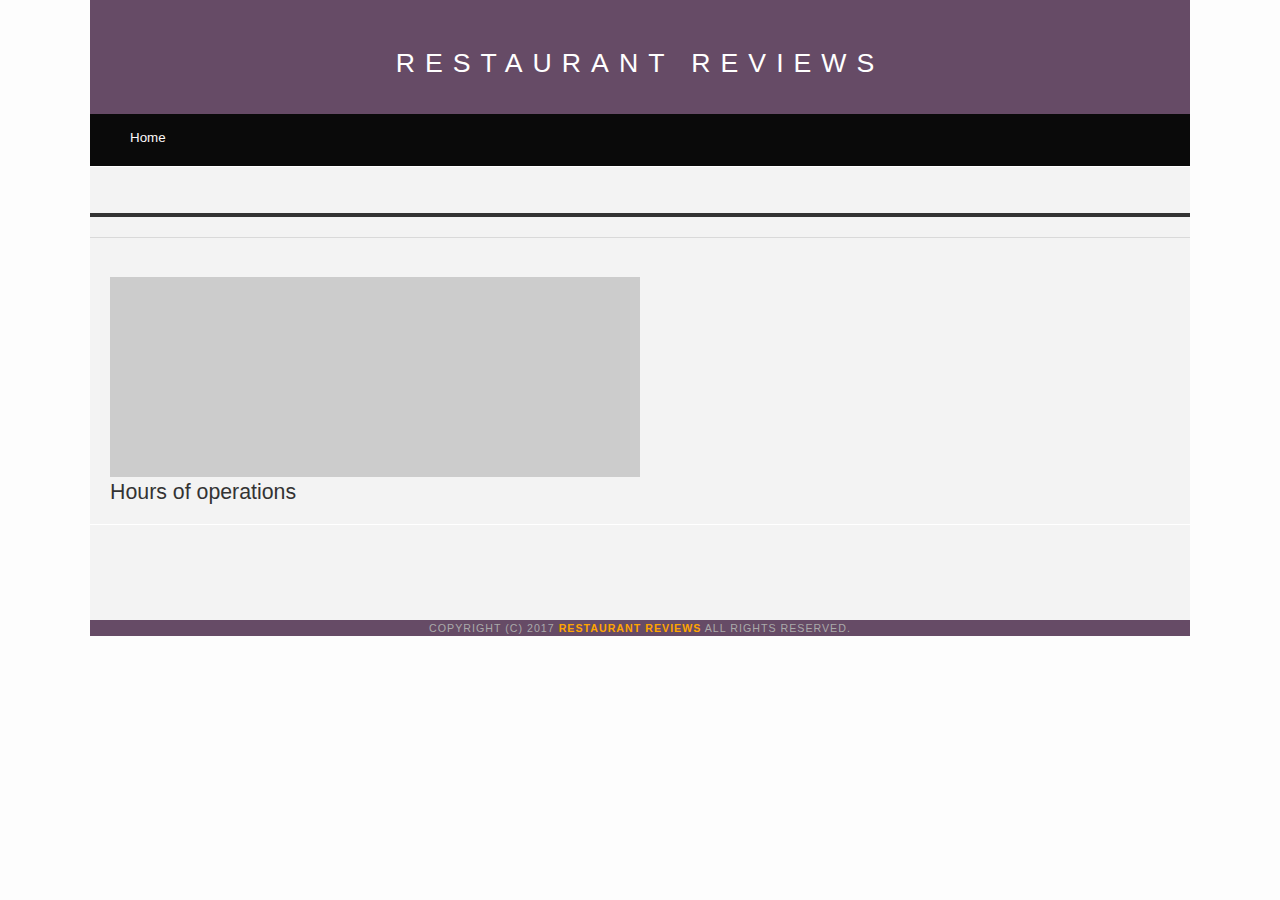
<file: restaurant.html>
<!DOCTYPE html>
<html>

<head>
  <!-- Normalize.css for better cross-browser consistency -->
  <link rel="stylesheet" src="//normalize-css.googlecode.com/svn/trunk/normalize.css" />
  <!-- Main CSS file -->
  <link rel="stylesheet" href="css/styles.css" type="text/css">
  <link rel="stylesheet" href="https://unpkg.com/leaflet@1.3.1/dist/leaflet.css" integrity="sha512-Rksm5RenBEKSKFjgI3a41vrjkw4EVPlJ3+OiI65vTjIdo9brlAacEuKOiQ5OFh7cOI1bkDwLqdLw3Zg0cRJAAQ==" crossorigin=""/>
  <title>Restaurant Info</title>
</head>

<body class="inside">
  <!-- Beginning header -->
  <header>
    <!-- Beginning nav -->
    <nav>
      <h1><a href="/">Restaurant Reviews</a></h1>
    </nav>
    <!-- Beginning breadcrumb -->
    <ul id="breadcrumb" >
      <li><a href="/">Home</a></li>
    </ul>
    <!-- End breadcrumb -->
    <!-- End nav -->
  </header>
  <!-- End header -->

  <!-- Beginning main -->
  <main id="maincontent">
    <section id="restaurant-container">
      <h2 id="restaurant-name"></h1>
      <img id="restaurant-img">
      <p id="restaurant-cuisine"></p>
    </section>
    <section id="restaurant-address-and-hours">
     
      <p id="restaurant-address" aria-labelledby="restaurant-address-label"></p>
     <!--  <label id="restaurant-address-label" class="restaurant-info-label">address</label> -->
         <!-- Beginning map -->
    <section id="map-container" aria-labelledby="map-aria-description" role="application">
        <div id="map"></div>
      </section>
      <label id="map-aria-description" class="map-aria-description">Google Map Application</label>
      <!-- End map -->
     <div class="restaurant-hours-flex">
        <label id="restaurant-hours-label" class="restaurant-info-label">Hours of operations</label>
      <table id="restaurant-hours"  aria-labelledby="restaurant-hours-label"></table>
     
    </section>
    <!-- end restaurant -->
    <!-- Beginning reviews -->
    <section id="reviews-container">
      <ul id="reviews-list"></ul>
    </section>
    <!-- End reviews -->
  </main>
  <!-- End main -->

  <!-- Beginning footer -->
  <footer id="footer">
    Copyright (c) 2017 <a href="/"><strong>Restaurant Reviews</strong></a> All Rights Reserved.
  </footer>
  <!-- End footer -->
  <script src="https://unpkg.com/leaflet@1.3.1/dist/leaflet.js" integrity="sha512-/Nsx9X4HebavoBvEBuyp3I7od5tA0UzAxs+j83KgC8PU0kgB4XiK4Lfe4y4cgBtaRJQEIFCW+oC506aPT2L1zw==" crossorigin=""></script>
  <!-- Beginning scripts -->
  <!-- Database helpers -->
  <script type="text/javascript" src="js/dbhelper.js"></script>
  <!-- Main javascript file -->
  <script type="text/javascript" src="js/restaurant_info.js"></script>
  <script type="text/javascript" src="js/register.js"></script>
  <!-- Google Maps -->
 <!--  <script async defer src="https://maps.googleapis.com/maps/api/js?key=AIzaSyA_tKbW6A5pQ-eupxI56myUnHLqYCzOjKo&libraries=places&callback=initMap"></script> -->
  <!-- End scripts -->

</body>

</html>
</file>
<file: css/styles.css>
@charset "utf-8";
/* CSS Document */

body,td,th,p{
	font-family: Arial, Helvetica, sans-serif;
	font-size: 16pt;
	color: #333;
	line-height: 1.5;
}
body {
	background-color: #fdfdfd;
	margin: 0;
  position:relative;
  max-width: 1100px;
  margin-left: auto;
  margin-right: auto;
}
ul, li {
	font-family: Arial, Helvetica, sans-serif;
	font-size: 10pt;
	color: #333;
}
a {
	color: orange;
	text-decoration: none;
}
a:hover, a:focus {
	color: #3397db;
	text-decoration: none;
}
a img{
	border: none 0px #fff;
}
h1, h2, h3, h4, h5, h6 {
  font-family: Arial, Helvetica, sans-serif;
  margin: 0 0 20px;
}
article, aside, canvas, details, figcaption, figure, footer, header, hgroup, menu, nav, section {
	display: block;
}
#maincontent {
  background-color: #f3f3f3;
  min-height: 100%;
  display: flex;
  flex-direction: column;
}
#footer {
  background-color: #664b66;
  color: #aaa;
  font-size: 8pt;
  letter-spacing: 1px;
   text-align: center;
  text-transform: uppercase;
}
/* ====================== Navigation ====================== */
nav {
  width: 100%;
   background-color: #664b66;
  text-align:center;
}
nav h1 {
  margin: auto;
  padding: 25px 28px;
}
nav h1 a {
  color: #fff;
  font-size: 20pt;
  font-weight: 200;
  letter-spacing: 10px;
  text-transform: uppercase;
}
#breadcrumb {
    padding: 10px 40px 16px;
    list-style: none;
    background-color: #0a0a0a;
    font-size: 17px;
    margin: 0;
   /* width: calc(50% - 80px);*/
   max-width: 100%;
}

/* Display list items side by side */
#breadcrumb li {
    display: inline;
}

/* Add a slash symbol (/) before/behind each list item */
#breadcrumb li+li:before {
    padding: 8px;
    color: black;
    content: "/\00a0";
}

/* Add a color to all links inside the list */
#breadcrumb li a {
    color: #fcf8f8;
    text-decoration: none;
}

/* Add a color on mouse-over */
#breadcrumb li a:hover {
    color: #f18200;
    text-decoration: underline;
}
#restaurants-list li a:hover {
  color: #f18200;
  text-decoration: underline;
  background-color: #36031d;

}
.ViewDetailClass {
  background-color: #a85980;
  border-bottom: 3px solid #eee;
  color: #f0f0f0;
  display: inline-block;
  font-size: 14px;
  margin: 15px 0 0;
  padding: 8px 30px 10px;
  text-align: center;
  text-decoration: none;
  text-transform: uppercase;
}
/* ====================== Map ====================== */
#map {
  height: 400px;
  width: 100%;
  background-color: #ccc;
}
/* ====================== Restaurant Filtering ====================== */
.filter-options {
  width: 100%;
 /* height: 50px;*/
  background-color: #262932;
  align-items: center;
  padding: 10px 0;
}
.filter-selects {
 display: flex;
 flex-direction: row;
 flex-wrap: wrap;
 justify-content: flex-start;
}
.filter-label {
  display: none;
}
.filter-options h2 {
  color: white;
  font-size: 1rem;
  font-weight: normal;
  line-height: 1;
  margin: 0 20px;
}
.filter-options select {
  background-color: white;
  border: 1px solid #fff;
  font-family: Arial,sans-serif;
  font-size: 14px;
  height: 35px;
  letter-spacing: 0;
  margin: 10px;
  padding: 0 10px;
  width: 200px;
}

/* ====================== Restaurant Listing ====================== */
#restaurants-list {
  background-color: #f3f3f3;
  list-style: outside none none;
  margin: 0;
  padding: 30px 15px 60px;
  text-align: center;
  display: flex;
  flex-direction: row;
  flex-wrap: wrap;
  justify-content: center;
}
#restaurants-list li {
  background-color: #ece5ec;
  border: 2px solid #ece5ec;
  font-family: Arial,sans-serif;
  margin: 15px;
  min-height: 380px;
  padding: 0 0 25px;
  text-align: center;
  min-width: 270px;
  max-width: 300px;
}
#restaurants-list .restaurant-img {
  background-color: #ccc;
  display: block;
  margin: 0;
  max-width: 100%;
  min-width: 100%;
  overflow: hidden;
}
#restaurants-list li h1 {
  color: #f18200;
  font-family: Arial,sans-serif;
  font-size: 14pt;
  font-weight: 200;
  letter-spacing: 0;
  line-height: 1.3;
  margin: 20px 0 10px;
  text-transform: uppercase;
}
#restaurants-list p {
  margin: 0;
  font-size: 11pt;
  text-align: center;
}
#restaurants-list h2 {
  
  text-align: center;
}


#restaurants-list .restaurants-text-area
 {
  padding: 0 25px;
  margin-top: 10px;
  display: flex;
  flex-direction: column;
  justify-content: space-between;
  min-height: 170px;
  max-height: 170px;
}
#restaurants-list li a {
  /*background-color: orange;*/
  background-color: #a85980;
  border-bottom: 3px solid #eee;
  color: #f0f0f0;
  display: inline-block;
  font-size: 14px;
  margin: 15px 0 0;
  padding: 8px 30px 10px;
  text-align: center;
  text-decoration: none;
  text-transform: uppercase;

}
#restaurants-list li button
 {
   background-color: #a85980;
   border-bottom: 3px solid #eee;
   color: #f0f0f0;
   display: inline-block;
   font-size: 14px;
   margin: 15px 0 0;
   padding: 8px 30px 10px;
  text-align: center;
  text-decoration: none;
  text-transform: uppercase; 
}
.view-detail-div
{
  text-align: center;
}
/* ====================== Restaurant Details ====================== */
.inside header {
  /*position: fixed;*/
  top: 0;
  width: 100%;
  z-index: 1000;
}
.inside #map-container {
  background: blue none repeat scroll 0 0;
  /*height: 87%;*/
  height: 200px;
 /* position: fixed;*/
  right: 0;
  top: 80px;
  width: 50%;
}
.inside #map {
  background-color: #ccc;
  height: 100%;
  width: 100%;
}
.inside #footer {
  bottom: 0;
  position: absolute;
  width: 100%;
}
#restaurant-name {
  color: #664b66;
  font-family: Arial,sans-serif;
  font-size: 24pt;
  font-weight: 200;
  letter-spacing: 0;
  margin: 15px 10px;
  text-transform: uppercase;
  line-height: 1.1;
}
#reviews-list li:nth-child(odd)
 { background: #f2ecf2; }
h3 {
 
  font-family: Arial, Helvetica, sans-serif;
  font-size: 18px;
  letter-spacing: 0;
  padding: 25px 25px;
  text-transform: uppercase;
  background-color: #664b66;
}
#restaurant-img {
	width: 100%;
}
#restaurant-address {
  font-size: 18pt;
 font-weight: 700;
}
#restaurant-info-label {
  display: none;
}
#restaurant-address-and-hours {
 padding: 15px 20px;
}
#restaurant-cuisine {
  background-color: #333;
  color: #ddd;
  font-size: 12pt;
  font-weight: 300;
  letter-spacing: 10px;
  margin: 0 0 20px;
  padding: 2px 0;
  text-align: center;
  text-transform: uppercase;
	width: 100%;
}
#restaurant-container, #reviews-container {
  border-bottom: 1px solid #d9d9d9;
  border-top: 1px solid #fff;
 /* padding: 140px 40px 30px;
  width: 50%;*/
}
#reviews-container {
  padding: 30px 20px 80px;
}
#reviews-container h2 {
  color: #a85900;
  font-size: 24pt;
  font-weight: 300;
  letter-spacing: -1px;
  padding-bottom: 1pt;
}
#reviews-list {
  margin: 0;
  padding: 0;
}
#reviews-list li {
  background-color: #fff;
    border: 2px solid #f3f3f3;
  display: block;
  list-style-type: none;
  margin: 0 0 40px;
  overflow: hidden;
  padding: 20px0 40px 40px;
  position: relative;
  width: 85%;
}
#reviews-list li p {
  margin: 0 0 10px;
}
#restaurant-hours td {
  color: #666;
}
#restaurant-hours-flex {
  display: flex;
  justify-content: center;
  align-items: center;
  margin-top: 25px;
}
#restaurant-hours-flex {
  display: flex;
  justify-content: center;
  align-items: center;
  margin-top: 25px;
}
#restaurant-hours {
 width: 100%;
 max-width: 500px;
}
#restaurant-hours tr td:first-of-type {
  width: 40%;
}
#restaurant-hours tr td:last-of-type {
  width: 60%;
}
#restaurant-review-user {
  font-weight: 700;
 }
 .map-aria-description {
  display: none
 }
@media only screen and (min-width: 0px) {
  #restaurants-list li {
    max-width: 100%;
  }
}
@media only screen and (min-width: 714px) {
  #restaurants-list li {
    max-width: 45%;
  }
}
@media only screen and (min-width: 1032px) {
  #restaurants-list li {
    max-width: 300px;
  }
}
</file>
